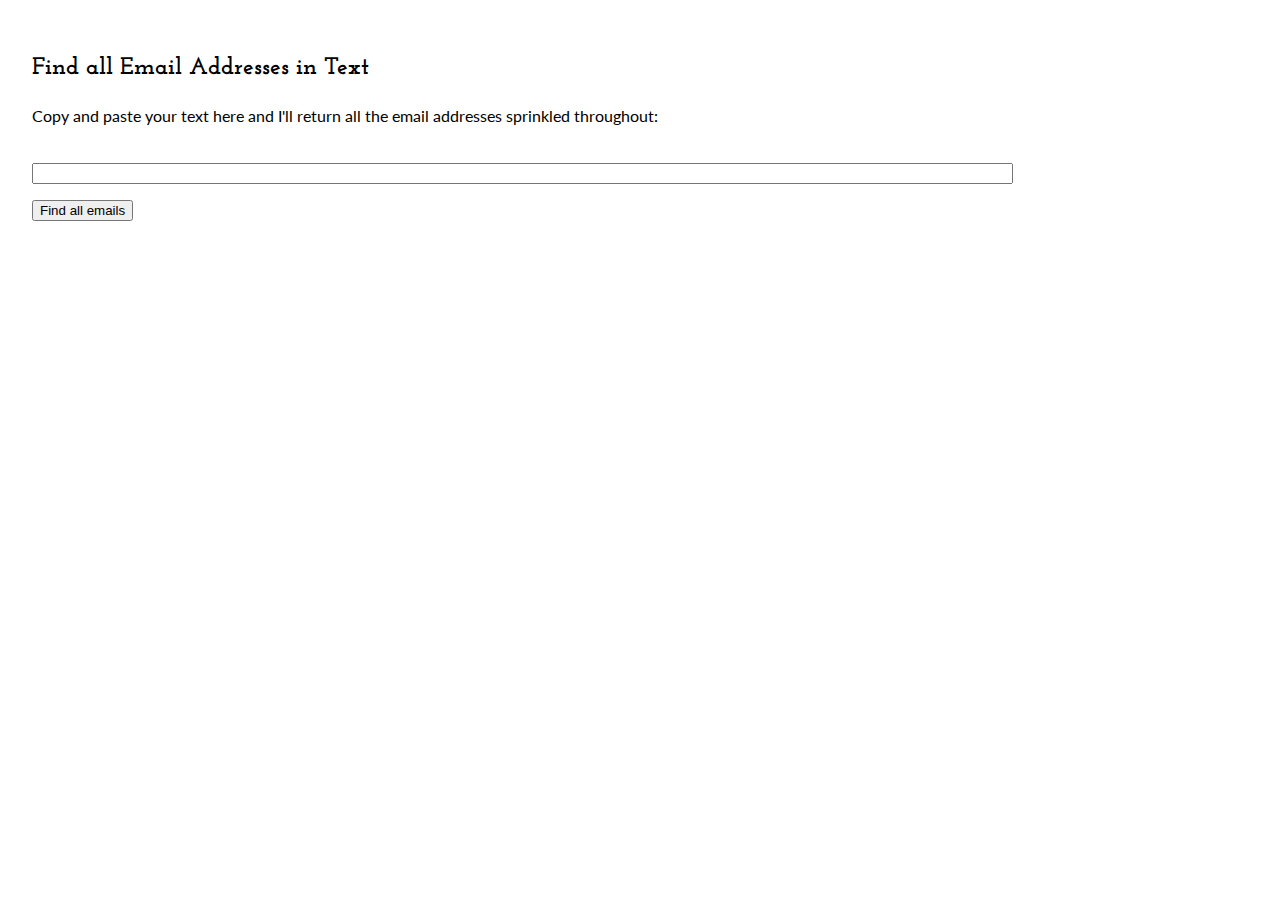
<file: index.html>
<!doctype html>
<!--
   Sandeep Junnarkar
Copyright (c) 2015 Sandeep Junnarkar
-->
<html lang="en">

	<head>
		<meta charset="utf-8">
		<title>email Finder</title>
		<meta name="description" content="UPDATE CONTENT TITLE">
		<link rel="stylesheet" type="text/css" href="styles.css">
		<link href="https://fonts.googleapis.com/css?family=Josefin+Slab|Lato" rel="stylesheet">

		<!-- If 1l IE 9]>
	<script scr="http://html5shiv.googlecode.com/svn/trunk/html5.js"></script>
	<![endif]-->

	</head>

	<body>
		<div class="content">


			<h2>Find all Email Addresses in Text</h2>
			<p>
				Copy and paste your text here and I'll return all the email addresses sprinkled throughout:
			</p>
			<br/>

			<form>
				<input type="text" id="your_text" />
			</form>
			</br>
			<input type="button" id="regex_btn" value="Find all emails" />
			<div id="show-results">


				<h2>Results</h2>
				<P>
					From the text you provided, I found <span id="quantity-emails"></span> email(s).
				</P>
				<p>
					Here's a list:
				</p>
				<br />
				<p>
					<span id="show-emails"></span>
				</p>

			</div>

			<div id="no-results">

				<h2>Strikeout!</h2>
				<p>
					Looks like there are no emails in the text you provided.
				</p>
			</div>

		</div>
		<!-- 	<p>or</p>
	<input type="button" id="regex_tel_btn" value="Find all telephone numbers" /> -->
		<script src="https://ajax.googleapis.com/ajax/libs/jquery/1.10.2/jquery.min.js"></script>
		<script src="main.js"></script>

	</body>

</html>
</file>
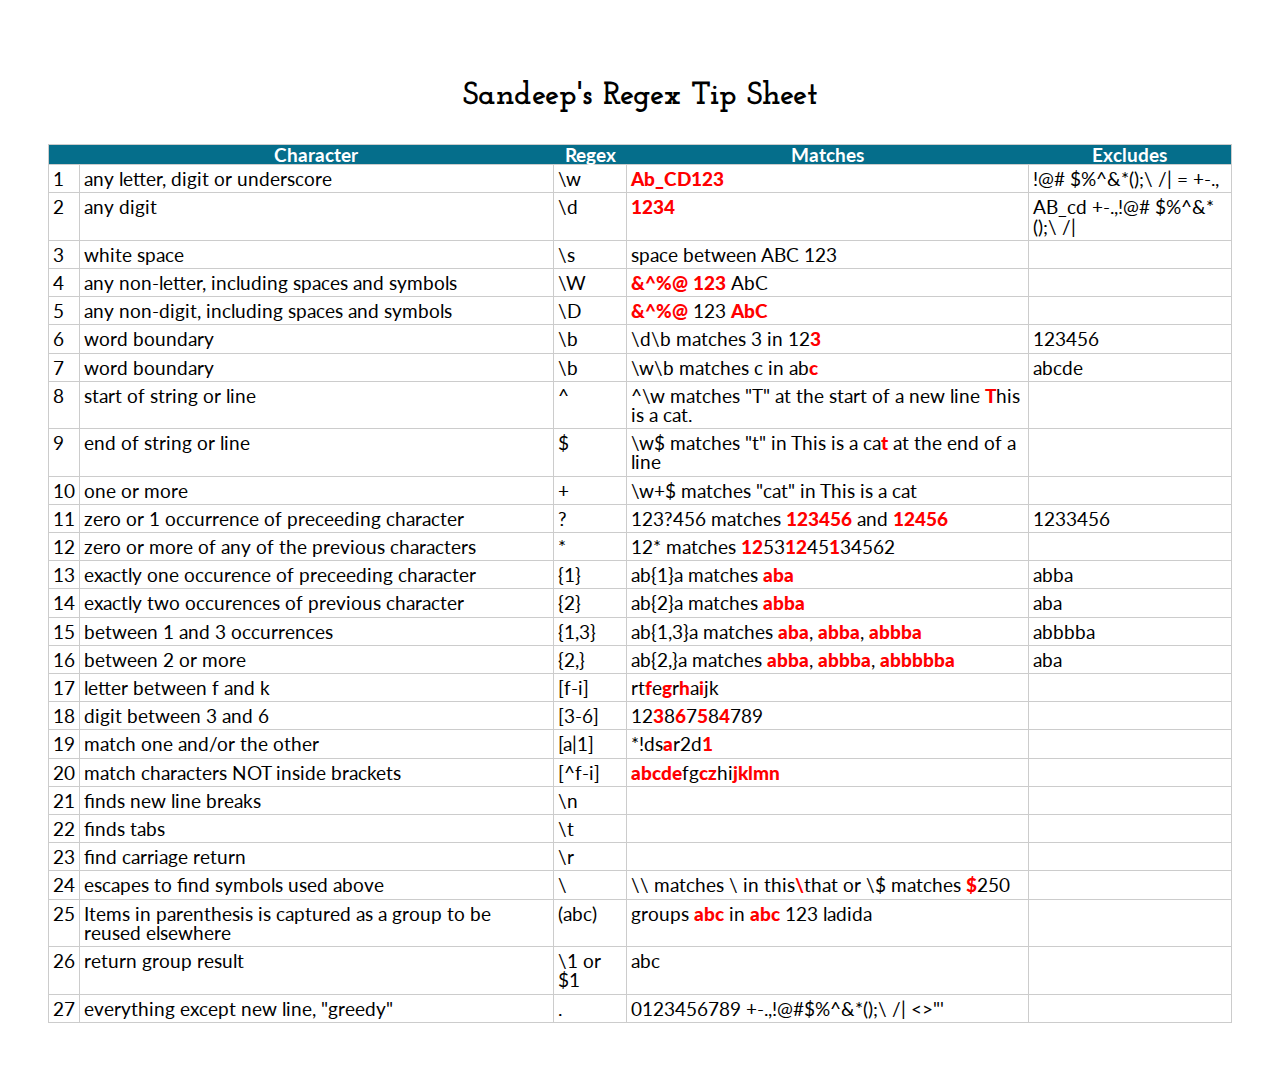
<file: regex-table.html>
<!DOCTYPE html>
<html lang="en">

	<head>
		<meta charset="utf-8">
		<!-- set the character set -->
		<meta http-equiv="X-UA-Compatible" content="IE=edge">
		<meta name="viewport" content="width=device-width, initial-scale=1">
		<!-- first step to a responsive site -->
		<!-- Remember to update page title -->
		<title>Sandeep's Regex Tip Sheet</title>

		<link href="https://maxcdn.bootstrapcdn.com/font-awesome/4.2.0/css/font-awesome.min.css" rel="stylesheet">

		<!-- Your styles should be called here -->
		<link rel="stylesheet" type="text/css" href="styles.css">
		<link href="https://fonts.googleapis.com/css?family=Josefin+Slab|Lato" rel="stylesheet">


		<!-- HTML5 Shim and Respond.js IE8 support of HTML5 elements and media queries -->
		<!-- WARNING: Respond.js doesn't work if you view the page via file:// -->
		<!--[if lt IE 9]>
	  <script src="https://oss.maxcdn.com/libs/html5shiv/3.7.0/html5shiv.js"></script>
	  <script src="https://oss.maxcdn.com/libs/respond.js/1.4.2/respond.min.js"></script>
	<![endif]-->
	</head>

	<body>
		<!-- YOUR CONTENT GOES HERE -->
		<div id="main-container">


			<h1>Sandeep's Regex Tip Sheet</h1>






			<table class="tableizer-table">
				<thead>
					<tr class="tableizer-firstrow">
						<th></th>
						<th>Character</th>
						<th>Regex</th>
						<th>Matches</th>
						<th>Excludes</th>
					</tr>
				</thead>
				<tbody>
					<tr>
						<td>1</td>
						<td>any letter, digit or underscore</td>
						<td>\w</td>
						<td><span class="match">Ab_CD123</span></td>
						<td>!@# $%^&*();\ /| = +-.,</td>
					</tr>
					<tr>
						<td>2</td>
						<td>any digit</td>
						<td>\d</td>
						<td><span class="match">1234</span></td>
						<td>AB_cd +-.,!@# $%^&*();\ /|</td>
					</tr>
					<tr>
						<td>3</td>
						<td>white space</td>
						<td>\s</td>
						<td>space between ABC 123</td>
						<td>&nbsp;</td>
					</tr>
					<tr>
						<td>4</td>
						<td>any non-letter, including spaces and symbols</td>
						<td>\W</td>
						<td><span class="match">&^%@ 123 </span>AbC</td>
						<td>&nbsp;</td>
					</tr>
					<tr>
						<td>5</td>
						<td>any non-digit, including spaces and symbols</td>
						<td>\D</td>
						<td><span class="match">&^%@</span> 123 <span class="match">AbC</span></td>
						<td>&nbsp;</td>
					</tr>
					<tr>
						<td>6</td>
						<td>word boundary</td>
						<td>\b</td>
						<td>\d\b matches 3 in 12<span class="match">3</span></td>
						<td>123456</td>
					</tr>
					<tr>
						<td>7</td>
						<td>word boundary</td>
						<td>\b</td>
						<td>\w\b matches c in ab<span class="match">c</span></td>
						<td>abcde</td>
					</tr>
					<tr>
						<td>8</td>
						<td>start of string or line</td>
						<td>^</td>
						<td>^\w matches "T" at the start of a new line <span class="match">T</span>his is a cat.</td>
						<td>&nbsp;</td>
					</tr>
					<tr>
						<td>9</td>
						<td>end of string or line</td>
						<td>$</td>
						<td>\w$ matches "t" in This is a ca<span class="match">t</span> at the end of a line </td>
						<td>&nbsp;</td>
					</tr>
					<tr>
						<td>10</td>
						<td>one or more</td>
						<td>+</td>
						<td>\w+$ matches "cat" in This is a cat</td>
						<td>&nbsp;</td>
					</tr>
					<tr>
						<td>11</td>
						<td>zero or 1 occurrence of preceeding character</td>
						<td>?</td>
						<td>123?456 matches <span class="match">123456</span> and <span class="match">12456</span></td>
						<td>1233456</td>
					</tr>
					<tr>
						<td>12</td>
						<td>zero or more of any of the previous characters</td>
						<td>*</td>
						<td>12* matches <span class="match">12</span>53<span class="match">12</span>45<span class="match">1</span>34562</td>
						<td>&nbsp;</td>
					</tr>
					<tr>
						<td>13</td>
						<td>exactly one occurence of preceeding character</td>
						<td>{1}</td>
						<td>ab{1}a matches <span class="match">aba</span></td>
						<td>abba</td>
					</tr>
					<tr>
						<td>14</td>
						<td>exactly two occurences of previous character</td>
						<td>{2}</td>
						<td>ab{2}a matches <span class="match">abba</span></td>
						<td>aba</td>
					</tr>
					<tr>
						<td>15</td>
						<td>between 1 and 3 occurrences</td>
						<td>{1,3}</td>
						<td>ab{1,3}a matches <span class="match">aba</span>, <span class="match">abba</span>, <span class="match">abbba</span></td>
						<td>abbbba</td>
					</tr>
					<tr>
						<td>16</td>
						<td>between 2 or more</td>
						<td>{2,}</td>
						<td>ab{2,}a matches <span class="match">abba</span>, <span class="match">abbba</span>, <span class="match">abbbbba</span></td>
						<td>aba</td>
					</tr>
					<tr>
						<td>17</td>
						<td>letter between f and k</td>
						<td>[f-i]</td>
						<td>rt<span class="match">f</span>e<span class="match">g</span>r<span class="match">h</span>a<span class="match">i</span>jk</td>
						<td>&nbsp;</td>
					</tr>
					<tr>
						<td>18</td>
						<td>digit between 3 and 6</td>
						<td>[3-6]</td>
						<td>12<span class="match">3</span>8<span class="match">6</span>7<span class="match">5</span>8<span class="match">4</span>789</td>
						<td>&nbsp;</td>
					</tr>
					<tr>
						<td>19</td>
						<td>match one and/or the other</td>
						<td>[a|1]</td>
						<td>*!ds<span class="match">a</span>r2d<span class="match">1</span></td>
						<td>&nbsp;</td>
					</tr>
					<tr>
						<td>20</td>
						<td>match characters NOT inside brackets</td>
						<td>[^f-i]</td>
						<td><span class="match">abcde</span>fg<span class="match">cz</span>hi<span class="match">jklmn</span></td>
						<td>&nbsp;</td>
					</tr>
					<tr>
						<td>21</td>
						<td>finds new line breaks</td>
						<td>\n</td>
						<td>&nbsp;</td>
						<td>&nbsp;</td>
					</tr>
					<tr>
						<td>22</td>
						<td>finds tabs</td>
						<td>\t</td>
						<td>&nbsp;</td>
						<td>&nbsp;</td>
					</tr>
					<tr>
						<td>23</td>
						<td>find carriage return</td>
						<td>\r</td>
						<td>&nbsp;</td>
						<td>&nbsp;</td>
					</tr>
					<tr>
						<td>24</td>
						<td>escapes to find symbols used above</td>
						<td>\</td>
						<td>\\ matches \ in this<span class="match">\</span>that or \$ matches <span class="match">$</span>250</td>
						<td>&nbsp;</td>
					</tr>
					<tr>
						<td>25</td>
						<td>Items in parenthesis is captured as a group to be reused elsewhere</td>
						<td>(abc)</td>
						<td>groups <span class="match">abc</span> in <span class="match">abc</span> 123 ladida</td>
						<td>&nbsp;</td>
					</tr>
					<tr>
						<td>26</td>
						<td>return group result</td>
						<td>\1 or $1</td>
						<td>abc</td>
						<td>&nbsp;</td>
					</tr>
					<tr>
						<td>27</td>
						<td>everything except new line, "greedy"</td>
						<td>.</td>
						<td>0123456789 +-.,!@#$%^&*();\ /|
							<>"'</td>
						<td>&nbsp;</td>
					</tr>

				</tbody>
			</table>

		</div>
		<!-- Your javascript should be called here -->
		<script src="https://ajax.googleapis.com/ajax/libs/jquery/1.10.2/jquery.min.js"></script>
		<script src="main.js"></script>
	</body>

</html>
</file>
<file: styles.css>
/*
This is a good layout for a mobile-first CSS template.
Following this flow will minimize the number of styles you need to write and will ensure you are thinking, designing and developing mobile-first.
Most of your styles get written like standard CSS, but for your mobile presentation. Generally speaking, a good mobile presention will stretch out nicely for larger screens.
Sometimes, when we stretch out to larger screens, we need to make minor tweaks for the larger devices -- you can make these tweaks in the tablet media query, or if the issue exists on desktop only, the desktop media query.
You will find this is far easier than the opposite task of using CSS to cram your desktop experience into a mobile device.
*/


/* http://meyerweb.com/eric/tools/css/reset/
   v2.0 | 20110126
   License: none (public domain)
*/

html, body, div, span, applet, object, iframe, h1, h2, h3, h4, h5, h6, p, blockquote, pre, a, abbr, acronym, address, big, cite, code, del, dfn, em, img, ins, kbd, q, s, samp, small, strike, strong, sub, sup, tt, var, b, u, i, center, dl, dt, dd, ol, ul, li, fieldset, form, label, legend, table, caption, tbody, tfoot, thead, tr, th, td, article, aside, canvas, details, embed, figure, figcaption, footer, header, hgroup, menu, nav, output, ruby, section, summary, time, mark, audio, video {
  margin: 0;
  padding: 0;
  border: 0;
  vertical-align: baseline;
}


/* HTML5 display-role reset for older browsers */

article, aside, details, figcaption, figure, footer, header, hgroup, menu, nav, section {
  display: block;
}

body {
  line-height: 1;
}

ol, ul {
  list-style: none;
}

blockquote, q {
  quotes: none;
}

blockquote:before, blockquote:after, q:before, q:after {
  content: '';
  content: none;
}

table {
  border-collapse: collapse;
  border-spacing: 0;
  margin: auto;
}


/* Start your base/mobile styles here */

html, body {
  font-size: 16px;
  /* Sets default font-size to 16px, ensuring 1em = 16px; */
}

#main-container {
  padding: 3em;
  margin: auto;
}

.content {
  padding: 2em;
}

#your_text {
  /*line-height: 10em;*/
  width: 80%;
}

#show-results, #no-results {
  display: none;
}

#show-results.active, #no-results.active {
  display: block;
}

h1, h2 {
  padding: 1em 0 1em 0;
  font-family: 'Josefin Slab', serif;
}

h1 {
  text-align: center;
  font-weight: 900;
}

p {
  font-family: 'Lato', sans-serif;
  line-height: 1.5em;
  padding-bottom: 1.2em;
}

span {
  font-weight: 900;
}

table.tableizer-table {
  font-size: 1.2em;
  border: 1px solid #CCC;
  font-family: 'Lato', sans-serif;
}

.tableizer-table td {
  padding: 4px;
  margin: 3px;
  border: 1px solid #CCC;
}

.tableizer-table th {
  background-color: #056E8B;
  color: #FFF;
  font-weight: bold;
}

.match {
  color: red;
}


/* Tablet/Desktop overrides */

@media(min-width: 681px) {
  /* Any adjustments for tablets and larger go here. Note these styles will be applied to anything 681px or larger -- so tablet AND desktop */
}

@media(min-width: 729px) {
  /* Any adjustments for desktop and larger go here. Note these styles will be applied to anything 729px or larger -- so desktop */
}
</file>
